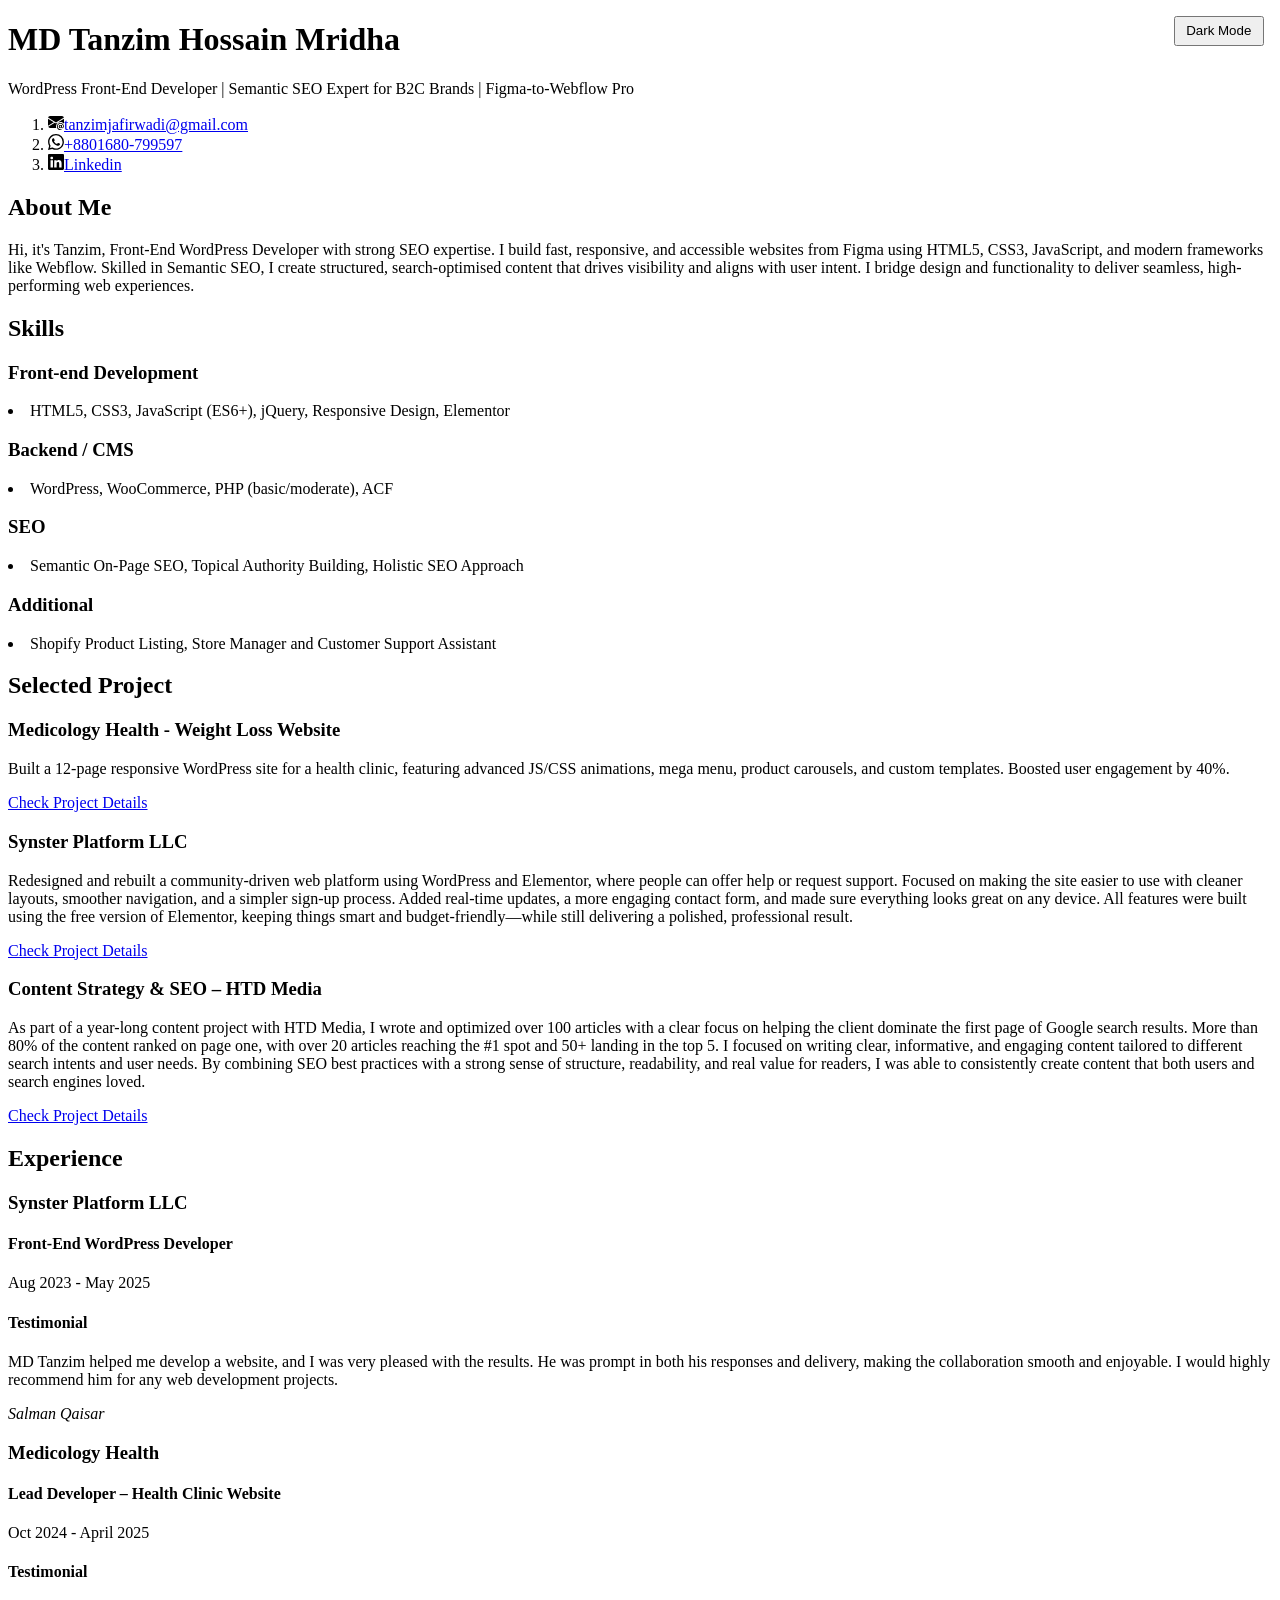
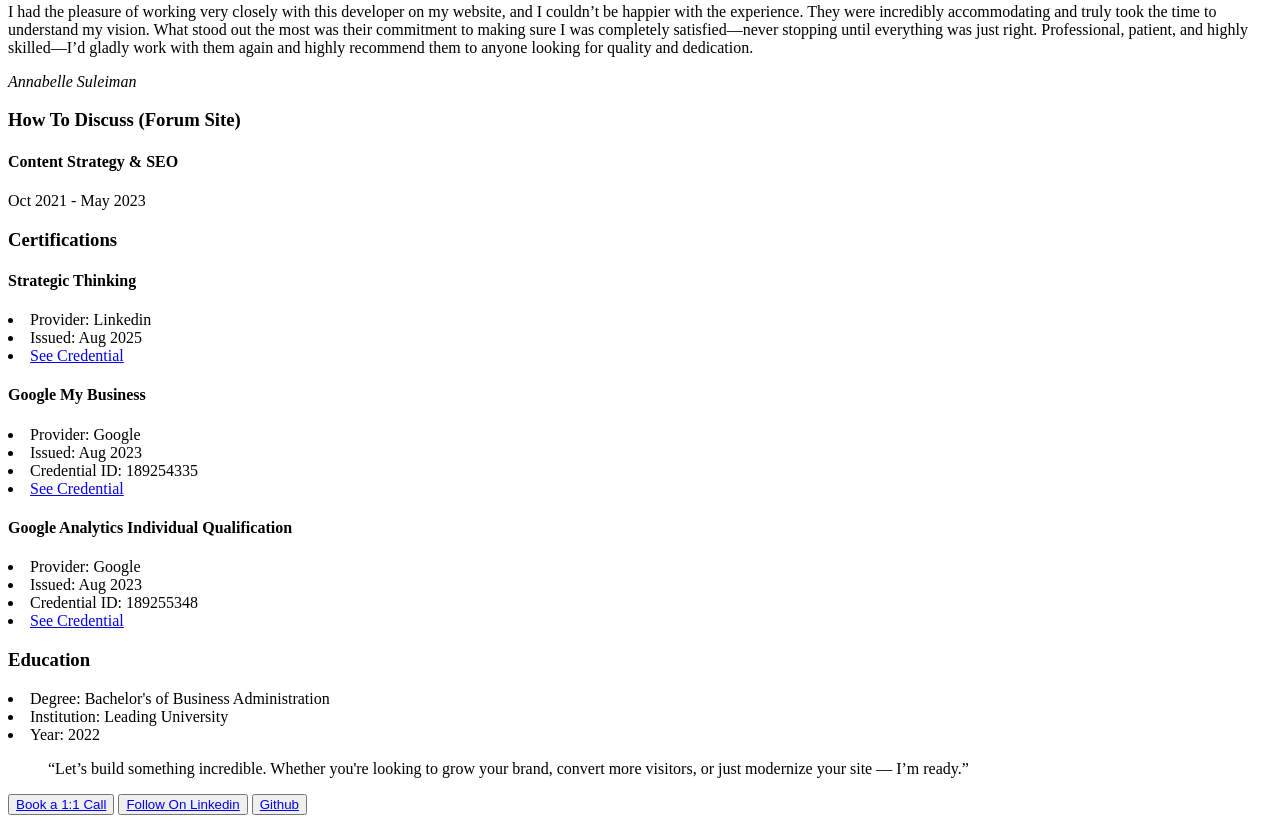
<file: Myresume.html>
<!DOCTYPE html>
<html lang="en">
<head>
     <meta charset="UTF-8">
     <meta name="viewport" content="width=device-width, initial-scale=1.0">
     <title>Resume - MD Tanzim Hossain Mridha</title>
     <!-- Performance optimization: establishes early connections -->
     <link rel="preconnect" href="https://fonts.googleapis.com">
     <link rel="preconnect" href="https://fonts.gstatic.com" crossorigin>

     <!-- Load selected Google Fonts -->
     <link href="https://fonts.googleapis.com/css2?family=Playfair+Display:wght@400;700&family=Caveat:wght@400;700&display=swap" rel="stylesheet">
     <style>
        :root {
  --bg-color: #ffffff;
  --text-color: #000000;
}

body {
  background-color: var(--bg-color);
  color: var(--text-color);
  transition: 0.6s;
}

body.dark-mode {
  --bg-color: #1e1e1e;
  --text-color: #f1f1f1;
}

#theme-toggle {
  position: fixed;
  top: 1rem;
  right: 1rem;
  padding: 0.4em 0.8em;
  cursor: pointer;
}
     </style>

</head>
<body>
    <div class="first-div">
        <div class="identity">
            <h1>MD Tanzim Hossain Mridha</h1>
            <p class="sub-title">WordPress Front-End Developer | Semantic SEO Expert for B2C Brands | Figma-to-Webflow Pro</p>
            <button id="theme-toggle">Dark Mode</button>
        </div>
        <div class="contact">
            <ol class="contact-details">
                 <li><svg xmlns="http://www.w3.org/2000/svg" width="16" height="16" fill="currentColor" class="bi bi-envelope-at-fill" viewBox="0 0 16 16">
                  <path d="M2 2A2 2 0 0 0 .05 3.555L8 8.414l7.95-4.859A2 2 0 0 0 14 2zm-2 9.8V4.698l5.803 3.546zm6.761-2.97-6.57 4.026A2 2 0 0 0 2 14h6.256A4.5 4.5 0 0 1 8 12.5a4.49 4.49 0 0 1 1.606-3.446l-.367-.225L8 9.586zM16 9.671V4.697l-5.803 3.546.338.208A4.5 4.5 0 0 1 12.5 8c1.414 0 2.675.652 3.5 1.671"/>
                  <path d="M15.834 12.244c0 1.168-.577 2.025-1.587 2.025-.503 0-1.002-.228-1.12-.648h-.043c-.118.416-.543.643-1.015.643-.77 0-1.259-.542-1.259-1.434v-.529c0-.844.481-1.4 1.26-1.4.585 0 .87.333.953.63h.03v-.568h.905v2.19c0 .272.18.42.411.42.315 0 .639-.415.639-1.39v-.118c0-1.277-.95-2.326-2.484-2.326h-.04c-1.582 0-2.64 1.067-2.64 2.724v.157c0 1.867 1.237 2.654 2.57 2.654h.045c.507 0 .935-.07 1.18-.18v.731c-.219.1-.643.175-1.237.175h-.044C10.438 16 9 14.82 9 12.646v-.214C9 10.36 10.421 9 12.485 9h.035c2.12 0 3.314 1.43 3.314 3.034zm-4.04.21v.227c0 .586.227.8.581.8.31 0 .564-.17.564-.743v-.367c0-.516-.275-.708-.572-.708-.346 0-.573.245-.573.791"/>
                  </svg><a href="mailto:tanzimjafirwadi@gmail.com">tanzimjafirwadi@gmail.com</a></li>
                <li><img src="./icons and images/whatsapp.svg"><a href="https://wa.me/+8801680799597?text=Hello%20there!">+8801680-799597</a></li>
                <li><svg xmlns="http://www.w3.org/2000/svg" width="16" height="16" fill="currentColor" class="bi bi-linkedin" viewBox="0 0 16 16">
                  <path d="M0 1.146C0 .513.526 0 1.175 0h13.65C15.474 0 16 .513 16 1.146v13.708c0 .633-.526 1.146-1.175 1.146H1.175C.526 16 0 15.487 0 14.854zm4.943 12.248V6.169H2.542v7.225zm-1.2-8.212c.837 0 1.358-.554 1.358-1.248-.015-.709-.52-1.248-1.342-1.248S2.4 3.226 2.4 3.934c0 .694.521 1.248 1.327 1.248zm4.908 8.212V9.359c0-.216.016-.432.08-.586.173-.431.568-.878 1.232-.878.869 0 1.216.662 1.216 1.634v3.865h2.401V9.25c0-2.22-1.184-3.252-2.764-3.252-1.274 0-1.845.7-2.165 1.193v.025h-.016l.016-.025V6.169h-2.4c.03.678 0 7.225 0 7.225z"/>
                  </svg><a href="https://www.linkedin.com/in/md-tanzim-h-0bb3a6230/" title="MD Tanzim Hossain Mridha's Profile" target="_blank">Linkedin</a></li>
            </ol>
        </div>
    </div>

    <div class="second-div">
        <h2>About Me</h2>
        <p>Hi, it's Tanzim, Front-End WordPress Developer with strong SEO expertise. I build fast, responsive, and accessible websites from Figma using HTML5, CSS3, JavaScript, and modern frameworks like Webflow. Skilled in Semantic SEO, I create structured, search-optimised content that drives visibility and aligns with user intent. I bridge design and functionality to deliver seamless, high-performing web experiences.</p>
    </div>

    <div class="third-div">
        <div class="skills">
            <h2>Skills</h2>
            <h3>Front-end Development</h3>
            <li>HTML5, CSS3, JavaScript (ES6+), jQuery, Responsive Design, Elementor</li>
            <h3>Backend / CMS</h3>
            <li>WordPress, WooCommerce, PHP (basic/moderate), ACF</li>
            <h3>SEO</h3>
            <li>Semantic On-Page SEO, Topical Authority Building, Holistic SEO Approach </li>            
            <h3>Additional</h3>
            <li>Shopify Product Listing, Store Manager and Customer Support Assistant</li>
        </div>
        <div class="project">
            <h2>Selected Project</h2>

            <div class="project-child">              
              <h3>Medicology Health - Weight Loss Website</h3>
              <p>Built a 12-page responsive WordPress site for a health clinic, featuring advanced JS/CSS animations, mega menu, product carousels, and custom templates. Boosted user engagement by 40%.</p>
              <a href="https://www.linkedin.com/posts/md-tanzim-h-0bb3a6230_wordpress-website-weightloss-activity-7319766162500722688-qKgi?utm_source=share&utm_medium=member_desktop&rcm=ACoAADm49w8Byd7CfmGzzayBFBQTYmqlVcU10pM" target="_blank">Check Project Details</a>
            </div>

            <div class="project-child">
              <h3>Synster Platform LLC</h3>
              <p>Redesigned and rebuilt a community-driven web platform using WordPress and Elementor, where people can offer help or request support. Focused on making the site easier to use with cleaner layouts, smoother navigation, and a simpler sign-up process. Added real-time updates, a more engaging contact form, and made sure everything looks great on any device. All features were built using the free version of Elementor, keeping things smart and budget-friendly—while still delivering a polished, professional result.</p>
              <a href="https://www.linkedin.com/posts/md-tanzim-h-0bb3a6230_wordpress-webdesign-elementor-activity-7336376296928616448-K66l?utm_source=share&utm_medium=member_desktop&rcm=ACoAADm49w8Byd7CfmGzzayBFBQTYmqlVcU10pM" target="_blank">Check Project Details</a>
            </div>

            <div class="project-child">
              <h3>Content Strategy & SEO – HTD Media</h3>
              <p>As part of a year-long content project with HTD Media, I wrote and optimized over 100 articles with a clear focus on helping the client dominate the first page of Google search results. More than 80% of the content ranked on page one, with over 20 articles reaching the #1 spot and 50+ landing in the top 5. I focused on writing clear, informative, and engaging content tailored to different search intents and user needs. By combining SEO best practices with a strong sense of structure, readability, and real value for readers, I was able to consistently create content that both users and search engines loved.</p>
              <a href="https://www.linkedin.com/in/md-tanzim-h-0bb3a6230/details/projects/?profileId=ACoAADm49w8Byd7CfmGzzayBFBQTYmqlVcU10pM" target="_blank">Check Project Details</a>
            </div>
        </div>
        <div class="experience">
            <h2>Experience</h2>
            <div class="synster">
                <h3>Synster Platform LLC</h3>
                <h4>Front-End WordPress Developer</span></h3>
                    <p class="dates">Aug 2023 - May 2025</p>
                <h4>Testimonial</h4>
                    <testimonial>MD Tanzim helped me develop a website, and I was very pleased with the results. He was prompt in both his responses and delivery, making the collaboration smooth and enjoyable. I would highly recommend him for any web development projects.</testimonial>
                    <p><i>Salman Qaisar</i></p>

            </div>

            <div class="synster">
                <h3>Medicology Health</h3>
                <h4>Lead Developer – Health Clinic Website</span></h3>
                    <p class="dates">Oct 2024 - April 2025</p>

                <h4>Testimonial</h4>
                    <testimonial>I had the pleasure of working very closely with this developer on my website, and I couldn’t be happier with the experience. They were incredibly accommodating and truly took the time to understand my vision. What stood out the most was their commitment to making sure I was completely satisfied—never stopping until everything was just right. Professional, patient, and highly skilled—I’d gladly work with them again and highly recommend them to anyone looking for quality and dedication.</testimonial>
                    <p><i>Annabelle Suleiman</i></p> 
            </div>

            <div class="synster">
                <h3>How To Discuss (Forum Site)</h3>
                <h4>Content Strategy & SEO</span></h3>
                    <p class="dates">Oct 2021 - May 2023</p> 
            </div>

        </div>
        
        <div class="Certifications">
            <h3>Certifications</h3>
                <div class="strategic-thinking">
                    <h4>Strategic Thinking</h4>
                    <li>Provider: Linkedin</li>
                    <li>Issued: Aug 2025</li>
                    <li><a href="https://www.linkedin.com/learning/certificates/f5d8282ce7f6af4384d99fa4d7753f607599c69d64d8efc0be861e85f4fa4d53?lipi=urn%3Ali%3Apage%3Ad_flagship3_profile_view_base_certifications_details%3BrAhSvIOYTwmKaFk81OS2Dg%3D%3D" target="_blank">See Credential</a></li>
                </div>

                <div class="google-my-business">
                    <h4>Google My Business</h4>
                    <li>Provider: Google</li>
                    <li>Issued: Aug 2023</li>
                    <li>Credential ID: 189254335</li>
                    <li><a href="https://skillshop.exceedlms.com/profiles/f0e5774d29a947e182083f858c1321e6" target="_blank">See Credential</a></li>
                </div>
            
                <div class="google-analytic">
                    <h4>Google Analytics Individual Qualification</h4>
                    <li>Provider: Google</li>
                    <li>Issued: Aug 2023</li>
                    <li>Credential ID: 189255348</li>
                    <li><a href="https://skillshop.exceedlms.com/student/award/MX2p5P9y5K67Nv2zK6oeEEHe" target="_blank">See Credential</a></li>
                </div>
        </div>

        <div class="education">
            <h3>Education</h3>
             <div class="google-my-business">
                    <li>Degree: Bachelor's of Business Administration</li>
                    <li>Institution: Leading University</li>
                    <li>Year: 2022</li>
                </div>
        </div>
    </div>

    <footer>
        <blockquote>“Let’s build something incredible. Whether you're looking to grow your brand, convert more visitors, or just modernize your site — I’m ready.”</blockquote>
        <div class="footer-buttons">
            <button><a href="https://calendar.google.com/calendar/u/0/appointments/schedules/AcZssZ1elJROLvR2wgHhNlWNWVm1Au2jwomlsbFGBviqWUTLtyA2HtHlTwxePCkiFudgcYrayQOqpy5q" target="_blank">Book a 1:1 Call</a></button>
            <button><a href="Follow me on LinkedIn: www.linkedin.com/comm/mynetwork/discovery-see-all?usecase=PEOPLE_FOLLOWS&followMember=md-tanzim-h-0bb3a6230" target="_blank">Follow On Linkedin</a></button>
            <button><a href="https://github.com/jafirwadi" target="_blank">Github</a></button>
        </div>
    </footer>

<script>
  const button = document.getElementById("theme-toggle");

  button.addEventListener("click", () => {
    document.body.classList.toggle("dark-mode");

    // Toggle button text
    if (document.body.classList.contains("dark-mode")) {
      button.innerHTML = "Light Mode";
    } else {
      button.innerHTML = "Dark Mode";
    }
  });
</script>


</body>
</html>
</file>
